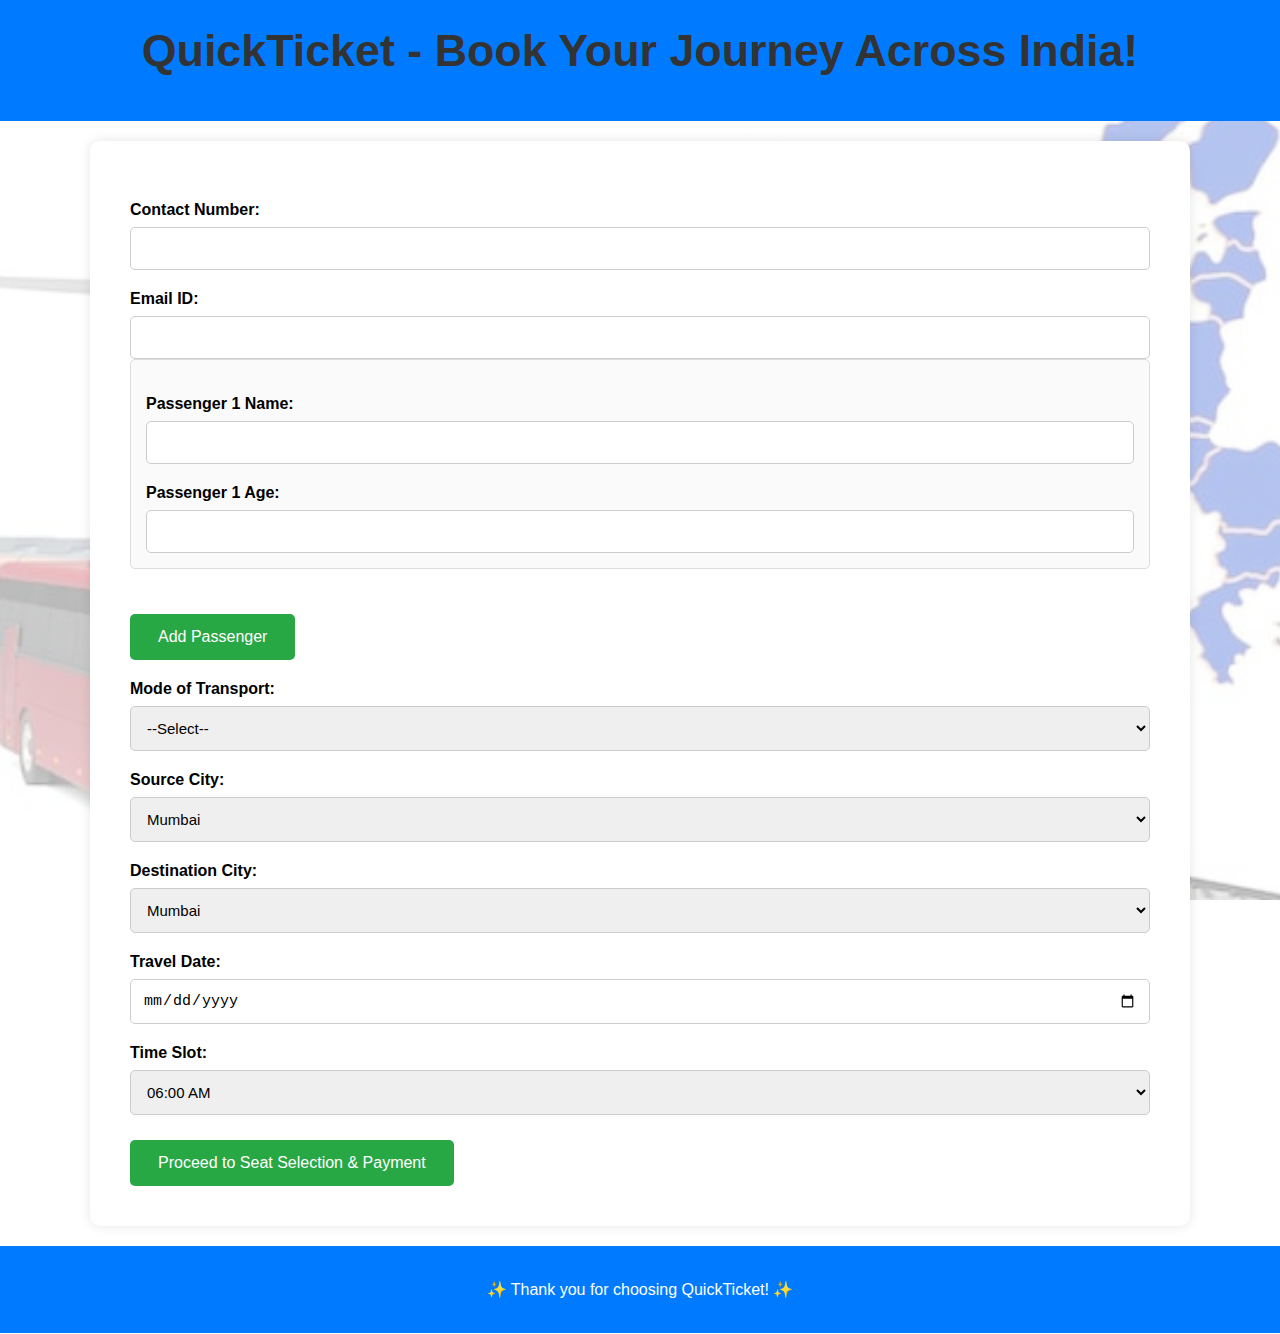
<file: index.html>
<!DOCTYPE html>
<html lang="en">
<head>
    <meta charset="UTF-8">
    <meta name="viewport" content="width=device-width, initial-scale=1.0">
    <title>QuickTicket - Book Your Journey</title>
    <link rel="stylesheet" href="style.css">
</head>
<body>
    <header>
        <h1>QuickTicket - Book Your Journey Across India!</h1>
    </header>

    <main>
        <form id="bookingForm">
            <label>Contact Number:</label>
            <input type="tel" name="contact" pattern="\d{10}" required>

            <label>Email ID:</label>
            <input type="email" name="email" required>

            <div id="passengerDetails">
                <div class="passenger-group">
                    <label>Passenger 1 Name:</label>
                    <input type="text" name="passengerName" required>

                    <label>Passenger 1 Age:</label>
                    <input type="number" name="passengerAge" min="0" required>
                </div>
            </div>
            <button type="button" id="addPassengerBtn">Add Passenger</button>

            <label>Mode of Transport:</label>
            <select name="mode" required>
                <option value="">--Select--</option>
                <option value="Bus">🚌 Bus</option>
                <option value="Train">🚆 Train</option>
                <option value="Flight">✈️ Flight</option>
            </select>

            <label>Source City:</label>
            <select name="source" required>
                <option>Mumbai</option>
                <option>Delhi</option>
                <option>Kolkata</option>
                <option>Chennai</option>
                <option>Bangalore</option>
                <option>Hyderabad</option>
                <option>Pune</option>
                <option>Ahmedabad</option>
                <option>Jaipur</option>
                <option>Lucknow</option>
                <option>Indore</option>
                <option>Bhopal</option>
                <option>Patna</option>
                <option>Surat</option>
            </select>


            <label>Destination City:</label>
            <select name="destination" required>
                <option>Mumbai</option>
                <option>Delhi</option>
                <option>Kolkata</option>
                <option>Chennai</option>
                <option>Bangalore</option>
                <option>Hyderabad</option>
                <option>Pune</option>
                <option>Ahmedabad</option>
                <option>Jaipur</option>
                <option>Lucknow</option>
                <option>Indore</option>
                <option>Bhopal</option>
                <option>Patna</option>
                <option>Surat</option>
            </select>

            <label>Travel Date:</label>
            <input type="date" name="date" required>

            <label>Time Slot:</label>
            <select name="time">
                <option>06:00 AM</option>
                <option>09:00 AM</option>
                <option>12:00 PM</option>
                <option>03:00 PM</option>
                <option>06:00 PM</option>
                <option>09:00 PM</option>
            </select>

            <button type="submit">Proceed to Seat Selection & Payment</button>
        </form>
    </main>

    <footer>
        <p>✨ Thank you for choosing QuickTicket! ✨</p>
    </footer>

    <script src="script.js"></script>
</body>
</html>
</file>
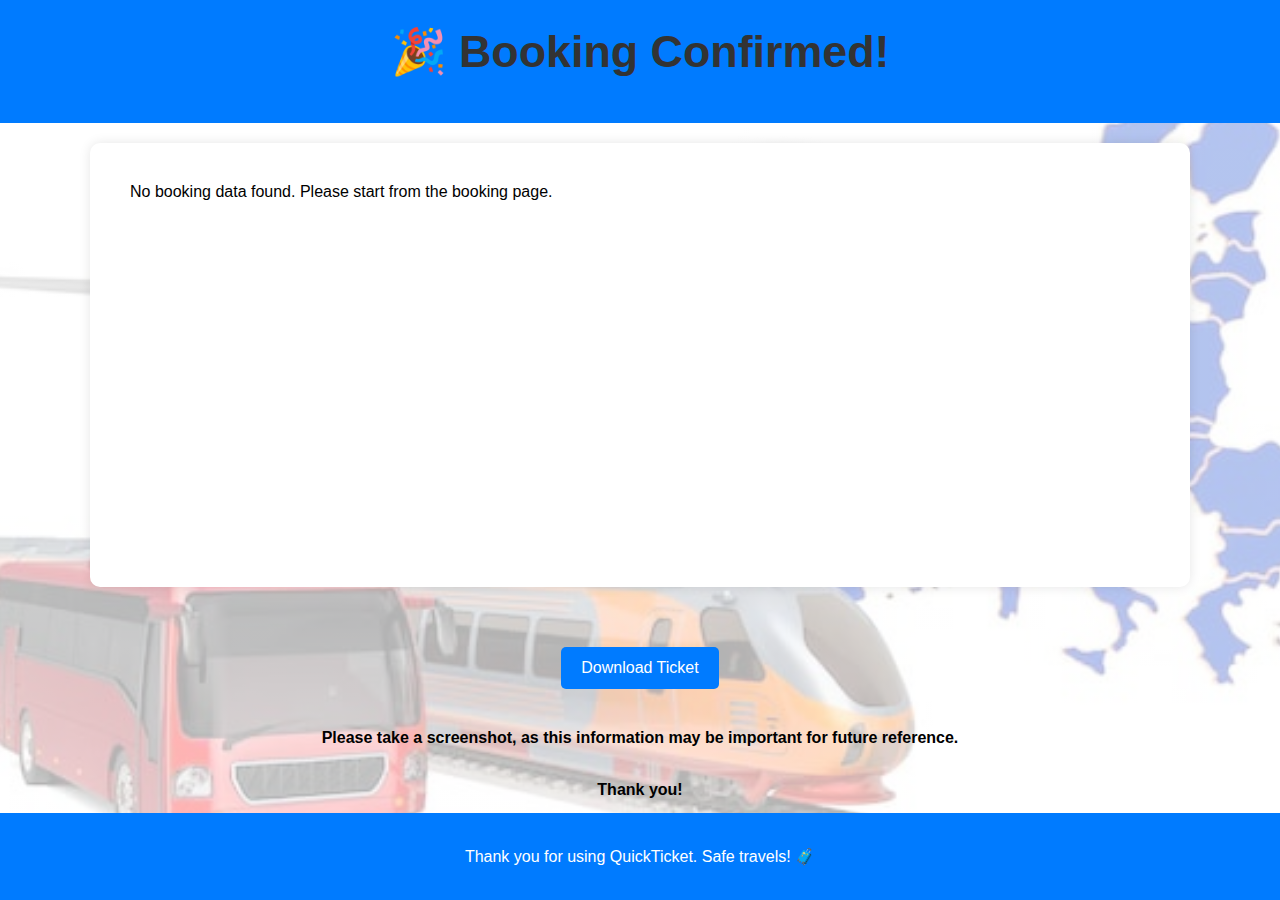
<file: confirmation.html>
<!DOCTYPE html>
<html lang="en">
<head>
    <meta charset="UTF-8">
    <meta name="viewport" content="width=device-width, initial-scale=1.0">
    <title>Confirmation - QuickTicket</title>
    <link rel="stylesheet" href="style.css">
</head>
<body>
    <header>
        <h1>🎉 Booking Confirmed!</h1>
    </header>

    <main id="confirmationDetails">
        <!-- Booking summary will be injected here by JS -->
    </main>

    <div style="text-align:center; margin: 20px;">
        <button id="downloadTicketBtn">Download Ticket</button>
    </div>

    <p style="text-align:center; margin: 20px 0; font-weight:bold;">
        Please take a screenshot, as this information may be important for future reference.
    </p>
    <p style="text-align:center; font-weight:bold;">Thank you!</p>

    <footer>
        <p>Thank you for using QuickTicket. Safe travels! 🧳</p>
    </footer>

    <script src="confirmation.js"></script>
</body>
</html>
</file>
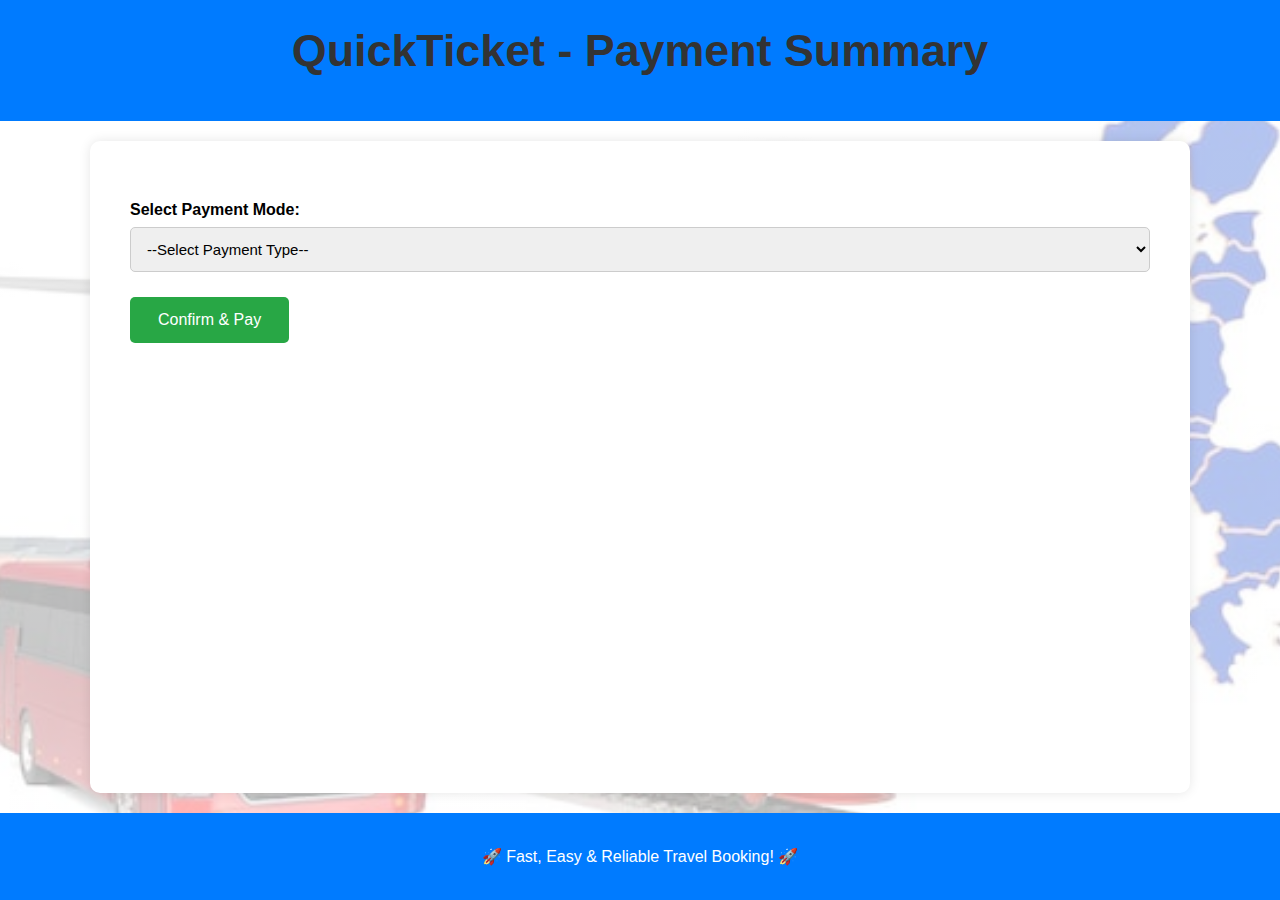
<file: payment.html>
<!DOCTYPE html>
<html lang="en">
<head>
    <meta charset="UTF-8">
    <meta name="viewport" content="width=device-width, initial-scale=1.0">
    <title>Payment - QuickTicket</title>
    <link rel="stylesheet" href="style.css">
</head>
<body>
    <header>
        <h1>QuickTicket - Payment Summary</h1>
    </header>

    <main>
        <div id="paymentSummary"></div>

        <label for="paymentMode">Select Payment Mode:</label>
        <select id="paymentMode" required>
            <option value="">--Select Payment Type--</option>
            <option value="UPI">UPI</option>
            <option value="Net Banking">Net Banking</option>
            <option value="Credit Card">Credit Card</option>
            <option value="Debit Card">Debit Card</option>
            <option value="Cash on Delivery">Cash on Delivery</option>
        </select>

        <button id="confirmPaymentBtn">Confirm & Pay</button>
    </main>

    <footer>
        <p>🚀 Fast, Easy & Reliable Travel Booking! 🚀</p>
    </footer>

    <script src="payment.js"></script>
</body>
</html>
</file>
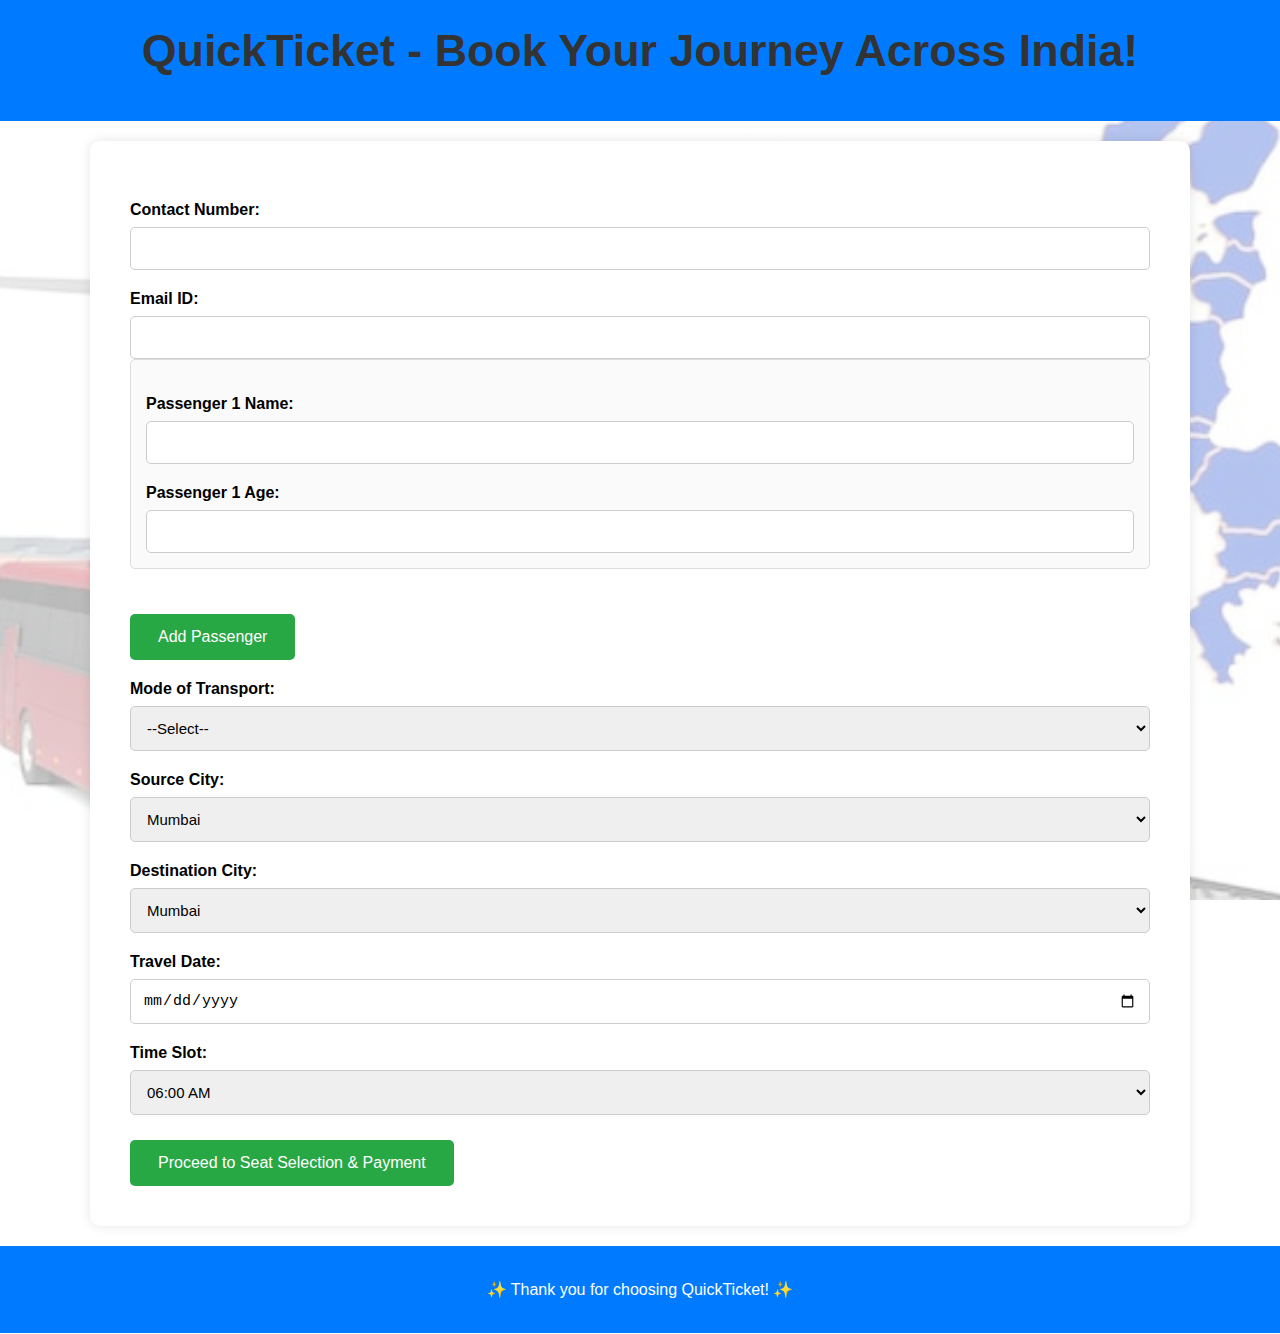
<file: seats.html>
<!DOCTYPE html>
<html lang="en">
<head>
  <meta charset="UTF-8" />
  <meta name="viewport" content="width=device-width, initial-scale=1.0"/>
  <title>Select Seats - QuickTicket</title>
  <link rel="stylesheet" href="style.css">
  <style>
    .seat-grid {
      display: grid;
      grid-template-columns: repeat(5, 60px);
      gap: 12px;
      justify-content: center;
      margin-top: 30px;
    }

    .seat {
      width: 60px;
      height: 60px;
      background-color: #eee;
      border: 2px solid #999;
      text-align: center;
      line-height: 60px;
      cursor: pointer;
      font-weight: bold;
      border-radius: 8px;
      transition: background-color 0.3s ease;
    }

    .seat.selected {
      background-color: #28a745;
      color: white;
      border-color: #218838;
    }

    .seat.occupied {
      background-color: #999;
      cursor: not-allowed;
    }

    #info {
      text-align: center;
      margin-top: 20px;
    }

    #proceedBtn {
      display: block;
      margin: 30px auto;
      padding: 14px 28px;
      font-size: 16px;
    }
  </style>
</head>
<body>
  <header>
    <h1>Select Your Seats</h1>
  </header>

  <main>
    <div class="seat-grid" id="seatGrid"></div>
    <div id="info"></div>
    <button id="proceedBtn">Confirm Seats & Proceed to Payment</button>
  </main>

  <footer>
    <p>Choose your preferred seats to travel comfortably!</p>
  </footer>

  <script src="seats.js"></script>
</body>
</html>
</file>
<file: style.css>
/* Reset default margin and padding */
* {
    margin: 0;
    padding: 0;
    box-sizing: border-box;
}

body, html {
    height: 100%;
    font-family: Arial, sans-serif;
    display: flex;
    flex-direction: column;
    background: linear-gradient(rgba(255,255,255,0.7), rgba(255,255,255,0.7)),
                url('project.JPG') no-repeat center center fixed;
    background-size: cover;
}

/* Header Styling */
header {
    background-color: #007BFF;
    color: white;
    text-align: center;
    padding: 25px 20px;
    font-size: 1.4rem;
}

/* Main Content Styling */
main {
    flex: 1;
    width: 90%;
    max-width: 1100px;
    padding: 40px;
    margin: 20px auto;
    background-color: white;
    box-shadow: 0 0 12px rgba(0,0,0,0.1);
    border-radius: 10px;
}

/* Form Elements */
label {
    display: block;
    margin-top: 20px;
    font-weight: bold;
    font-size: 16px;
}

select, input {
    display: block;
    width: 100%;
    margin-top: 8px;
    padding: 12px;
    border: 1px solid #ccc;
    border-radius: 5px;
    font-size: 15px;
}

button {
    background-color: #28a745;
    color: white;
    border: none;
    padding: 14px 28px;
    margin-top: 25px;
    border-radius: 5px;
    cursor: pointer;
    font-size: 16px;
    transition: background-color 0.3s ease;
}

button:hover {
    background-color: #218838;
}

/* Footer Styling */
footer {
    background-color: #007BFF;
    color: white;
    text-align: center;
    padding: 20px 15px;
    margin-top: auto;
    width: 100%;
}

/* Passenger List Styling */
ul {
    list-style-type: disc;
    padding-left: 25px;
}

h1, h3 {
    color: #333;
    margin-bottom: 20px;
}

p {
    margin: 14px 0;
    font-size: 16px;
}

.passenger-group {
    border: 1px solid #ddd;
    padding: 15px;
    margin-bottom: 20px;
    border-radius: 5px;
    background-color: #fafafa;
}

.removePassengerBtn {
    background-color: red;
    margin-top: 10px;
    display: inline-block;
    padding: 6px 12px;
    border: none;
    color: white;
    border-radius: 5px;
    cursor: pointer;
}

.removePassengerBtn:hover {
    background-color: darkred;
}

#downloadTicketBtn {
    background-color: #007BFF;
    color: white;
    padding: 12px 20px;
    border: none;
    border-radius: 5px;
    cursor: pointer;
    margin-top: 20px;
}

#downloadTicketBtn:hover {
    background-color: #0056b3;
}
</file>
